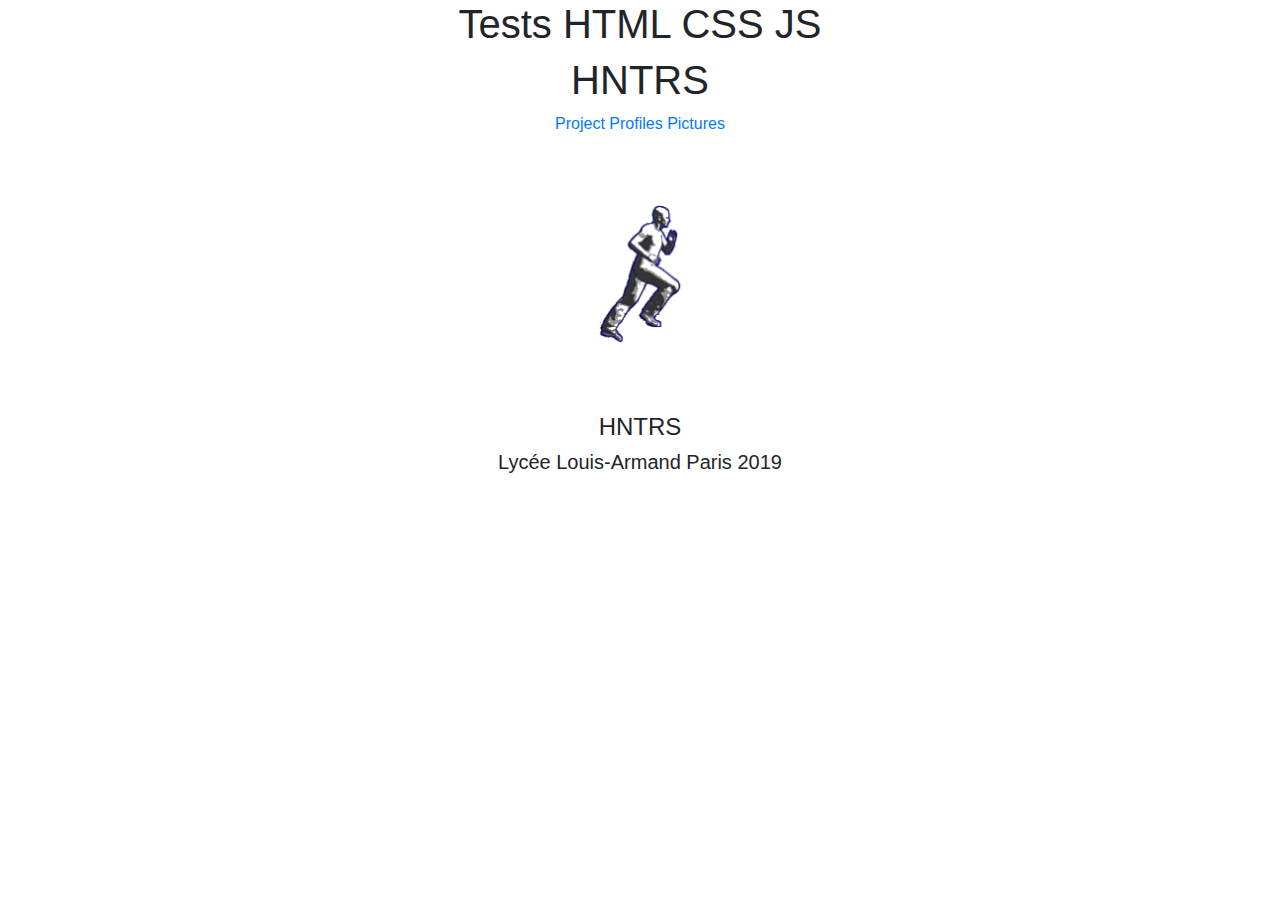
<file: tests.html>
<!doctype html>
<html lang="en">
  <head>
    <!-- Required meta tags -->
    <meta charset="utf-8">
    <meta name="viewport" content="width=device-width, initial-scale=1, shrink-to-fit=no">

    <!-- Bootstrap CSS -->
    <link rel="stylesheet" href="https://stackpath.bootstrapcdn.com/bootstrap/4.3.1/css/bootstrap.min.css" integrity="sha384-ggOyR0iXCbMQv3Xipma34MD+dH/1fQ784/j6cY/iJTQUOhcWr7x9JvoRxT2MZw1T" crossorigin="anonymous">
    <link rel="stylesheet" href="css/styles-tests.css">

    <title>Tests</title>
  </head>
  <body>
    <h1>Tests HTML CSS JS</h1>

    <!-- Optional JavaScript -->
    <!-- jQuery first, then Popper.js, then Bootstrap JS -->
    <script src="https://code.jquery.com/jquery-3.3.1.slim.min.js" integrity="sha384-q8i/X+965DzO0rT7abK41JStQIAqVgRVzpbzo5smXKp4YfRvH+8abtTE1Pi6jizo" crossorigin="anonymous"></script>
    <script src="https://cdnjs.cloudflare.com/ajax/libs/popper.js/1.14.7/umd/popper.min.js" integrity="sha384-UO2eT0CpHqdSJQ6hJty5KVphtPhzWj9WO1clHTMGa3JDZwrnQq4sF86dIHNDz0W1" crossorigin="anonymous"></script>
    <script src="https://stackpath.bootstrapcdn.com/bootstrap/4.3.1/js/bootstrap.min.js" integrity="sha384-JjSmVgyd0p3pXB1rRibZUAYoIIy6OrQ6VrjIEaFf/nJGzIxFDsf4x0xIM+B07jRM" crossorigin="anonymous"></script>

    <!-- HEADER -->
    
    <div id="header container-fluid">
      <!-- NAVIGATION BAR -->
      <nav>
        <h1>HNTRS</h1>

        <a href="#">Project</a>
        <a href="#">Profiles</a>
        <a href="#">Pictures</a>

      </nav>
    </div>

    <!-- MAIN CONTENT -->
    <div id="carouselExampleSlidesOnly" class="carousel animation" data-ride="carousel" data-interval="30" >
      <div class="carousel-inner">
        <div class="carousel-item active">
          <img src="images/row-1-col-1.png" class="d-block w-100 animation-pics" alt="1">
        </div>
        <div class="carousel-item">
          <img src="images/row-1-col-2.png" class="d-block w-100 animation-pics" alt="2">
        </div>
        <div class="carousel-item">
          <img src="images/row-1-col-3.png" class="d-block w-100 animation-pics" alt="3">
        </div>
        <div class="carousel-item">
          <img src="images/row-1-col-4.png" class="d-block w-100 animation-pics" alt="4">
        </div>
        <div class="carousel-item">
          <img src="images/row-1-col-5.png" class="d-block w-100 animation-pics" alt="5">
        </div>

        <div class="carousel-item">
          <img src="images/row-1-col-6.png" class="d-block w-100 animation-pics" alt="6">
        </div>
        <div class="carousel-item">
          <img src="images/row-2-col-1.png" class="d-block w-100 animation-pics" alt="7">
        </div>
        <div class="carousel-item">
          <img src="images/row-2-col-2.png" class="d-block w-100 animation-pics" alt="8">
        </div>
        <div class="carousel-item">
          <img src="images/row-2-col-3.png" class="d-block w-100 animation-pics" alt="9">
        </div>
        <div class="carousel-item">
          <img src="images/row-2-col-4.png" class="d-block w-100 animation-pics" alt="10">
        </div>

        <div class="carousel-item">
          <img src="images/row-2-col-5.png" class="d-block w-100 animation-pics" alt="11">
        </div>
        <div class="carousel-item">
          <img src="images/row-2-col-6.png" class="d-block w-100 animation-pics" alt="12">
        </div>
        <div class="carousel-item">
          <img src="images/row-3-col-1.png" class="d-block w-100 animation-pics" alt="13">
        </div>
        <div class="carousel-item">
          <img src="images/row-3-col-2.png" class="d-block w-100 animation-pics" alt="14">
        </div>
        <div class="carousel-item">
          <img src="images/row-3-col-3.png" class="d-block w-100 animation-pics" alt="15">
        </div>

        <div class="carousel-item">
          <img src="images/row-3-col-4.png" class="d-block w-100 animation-pics" alt="16">
        </div>
        <div class="carousel-item">
          <img src="images/row-3-col-5.png" class="d-block w-100 animation-pics" alt="17">
        </div>
        <div class="carousel-item">
          <img src="images/row-3-col-6.png" class="d-block w-100 animation-pics" alt="18">
        </div>
        <div class="carousel-item">
          <img src="images/row-4-col-1.png" class="d-block w-100 animation-pics" alt="19">
        </div>
        <div class="carousel-item">
          <img src="images/row-4-col-2.png" class="d-block w-100 animation-pics" alt="20">
        </div>

        <div class="carousel-item">
          <img src="images/row-4-col-3.png" class="d-block w-100 animation-pics" alt="21">
        </div>
        <div class="carousel-item">
          <img src="images/row-4-col-4.png" class="d-block w-100 animation-pics" alt="22">
        </div>
        <div class="carousel-item">
          <img src="images/row-4-col-5.png" class="d-block w-100 animation-pics" alt="23">
        </div>
        <div class="carousel-item">
          <img src="images/row-4-col-6.png" class="d-block w-100 animation-pics" alt="24">
        </div>
        <div class="carousel-item">
          <img src="images/row-5-col-1.png" class="d-block w-100 animation-pics" alt="25">
        </div>

        <div class="carousel-item">
          <img src="images/row-5-col-2.png" class="d-block w-100 animation-pics" alt="26">
        </div>
        <div class="carousel-item">
          <img src="images/row-5-col-3.png" class="d-block w-100 animation-pics" alt="27">
        </div>
        <div class="carousel-item">
          <img src="images/row-5-col-4.png" class="d-block w-100 animation-pics" alt="28">
        </div>
        <div class="carousel-item">
          <img src="images/row-5-col-5.png" class="d-block w-100 animation-pics" alt="29">
        </div>
        <div class="carousel-item">
          <img src="images/row-5-col-6.png" class="d-block w-100 animation-pics" alt="30">
        </div>

      </div>
    </div>

  </body>

  <footer>
    <h4>HNTRS</h4>
    <h5>Lycée Louis-Armand Paris 2019</h5>
  </footer>
</html>
</file>
<file: css/styles-tests.css>
body {
  text-align: center;
}

#carouselExampleSlidesOnly {
  width: 121px;
  margin: 5% auto;
}

.animation-pics {
  height: 149px;
  width: 10%;
}
</file>
